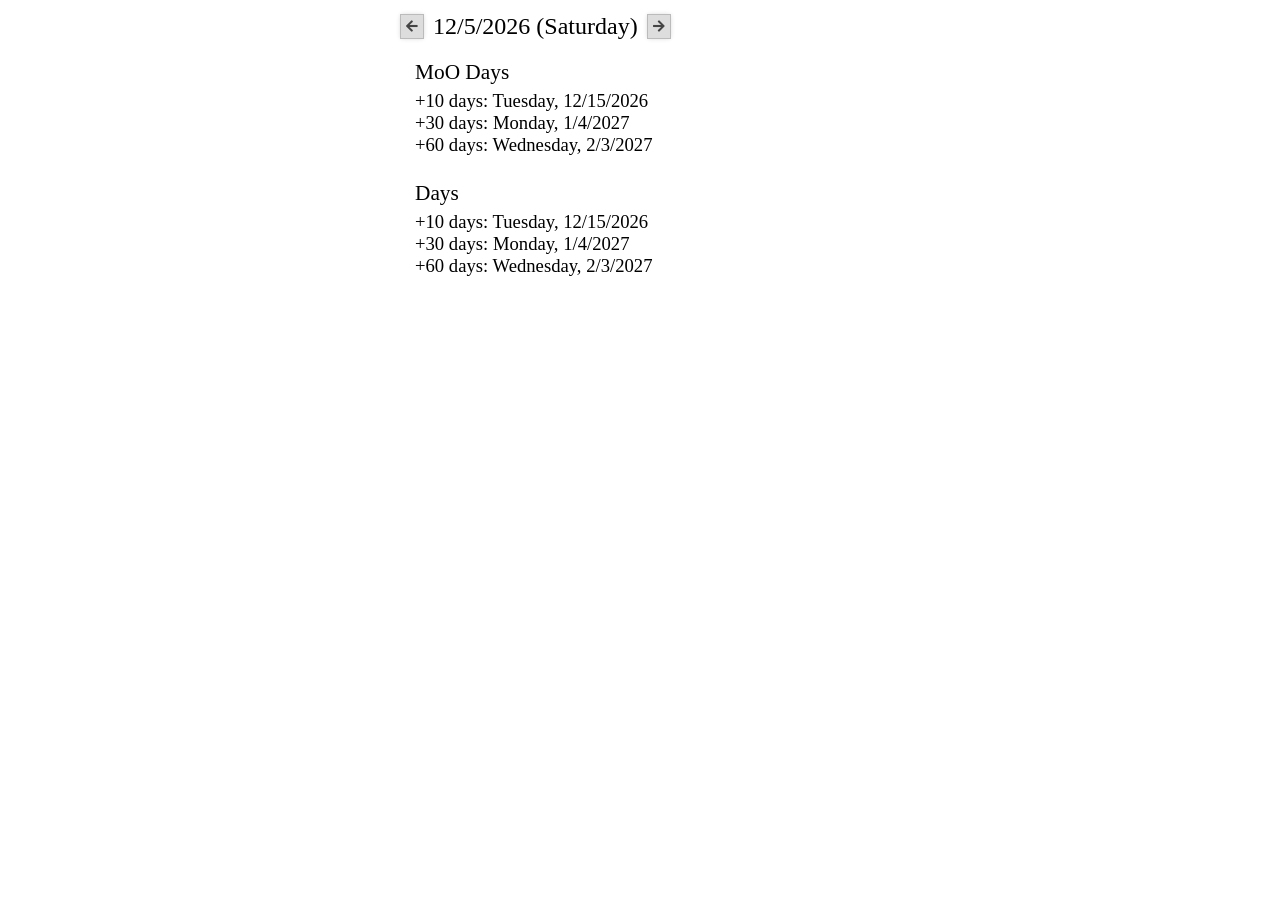
<file: index.htm>
<!doctype <!DOCTYPE html>
<html>
<head>
    <meta charset="utf-8" />
    <meta http-equiv="X-UA-Compatible" content="IE=edge">
    <title>Date Math</title>
    <meta name="viewport" content="width=device-width, initial-scale=1">
    <link rel="stylesheet" href="https://use.fontawesome.com/releases/v5.6.3/css/all.css" integrity="sha384-UHRtZLI+pbxtHCWp1t77Bi1L4ZtiqrqD80Kn4Z8NTSRyMA2Fd33n5dQ8lWUE00s/" crossorigin="anonymous">
    <link rel="stylesheet" type="text/css" media="screen" href="main.css" />
    <script src="main.js"></script>
</head>
<body>
    <div class="main">
        <div class="header">
            <button class="dateButton" id="prevDate"><i class="fa fa-arrow-left"></i></button>
            <div id="selectedDate"></div>
            <button class="dateButton" id="nextDate"><i class="fa fa-arrow-right"></i></button>
        </div>
        <div class="results">
            <div class="resultHeader">MoO Days</div>
            <div class="resultSet">
                <div id="mooData"></div>
            </div>
            
            <div class="resultHeader">Days</div>
            <div class="resultSet">
                <div id="daysData"></div>
            </div>
        </div>
    </div>
</body>
</html>
</file>
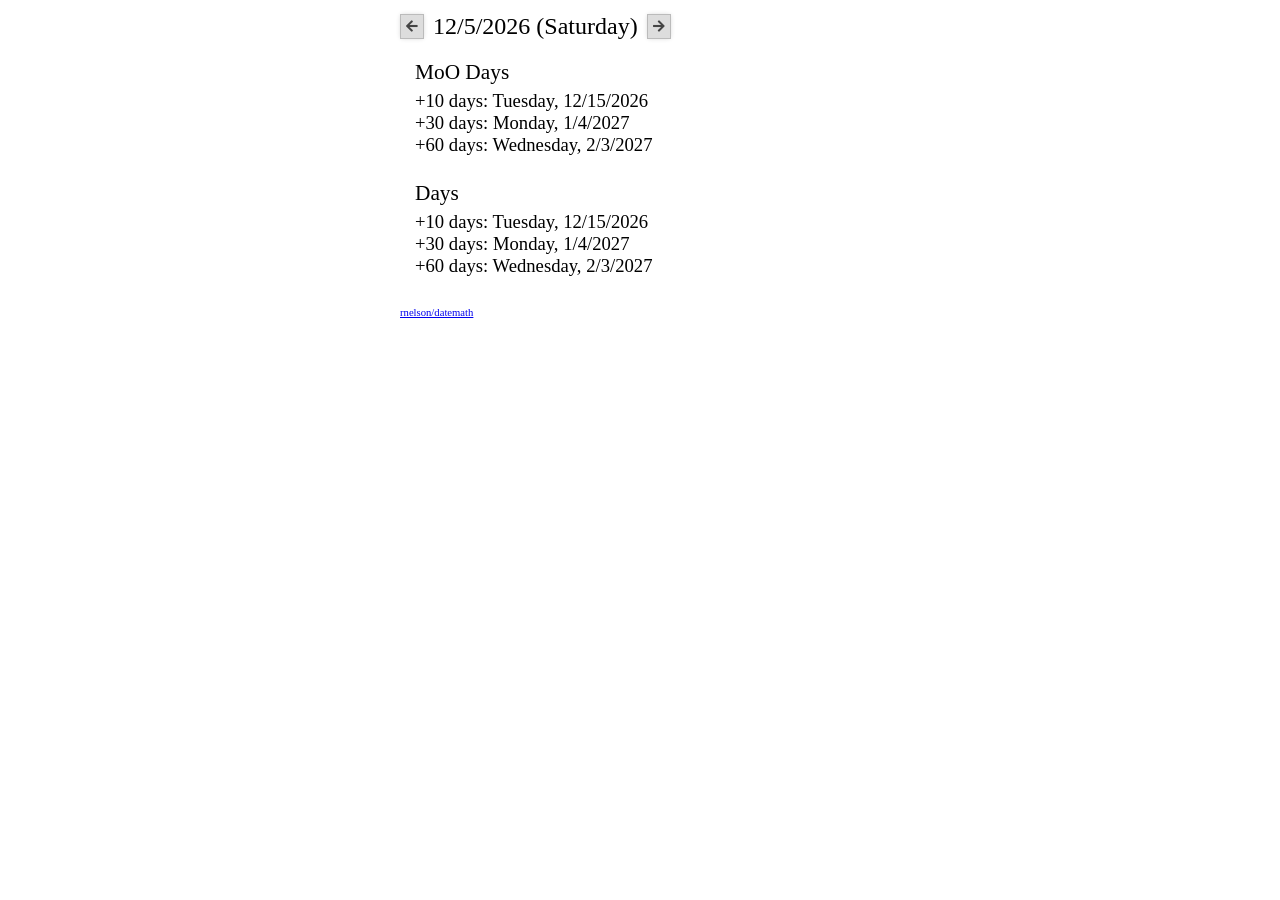
<file: index.html>
<!doctype <!DOCTYPE html>
<html>
<head>
    <meta charset="utf-8" />
    <meta http-equiv="X-UA-Compatible" content="IE=edge">
    <title>Date Math</title>
    <meta name="viewport" content="width=device-width, initial-scale=1">
    <link rel="stylesheet" href="https://use.fontawesome.com/releases/v5.6.3/css/all.css" integrity="sha384-UHRtZLI+pbxtHCWp1t77Bi1L4ZtiqrqD80Kn4Z8NTSRyMA2Fd33n5dQ8lWUE00s/" crossorigin="anonymous">
    <link rel="stylesheet" type="text/css" media="screen" href="main.css" />
    <script src="main.js"></script>
</head>
<body>
    <div class="main">
        <div class="header">
            <button class="dateButton" id="prevDate"><i class="fa fa-arrow-left"></i></button>
            <div id="selectedDate"></div>
            <button class="dateButton" id="nextDate"><i class="fa fa-arrow-right"></i></button>
        </div>
        <div class="results">
            <div class="resultHeader">MoO Days</div>
            <div class="resultSet">
                <div id="mooData"></div>
            </div>
            
            <div class="resultHeader">Days</div>
            <div class="resultSet">
                <div id="daysData"></div>
            </div>
        </div>
    </div>
    <footer>
        <a href="https://github.com/rnelson/datemath">rnelson/datemath</a>
    </footer>
</body>
</html>
</file>
<file: main.css>
.header {
    display: block;
    min-width: 100px;
    max-width: 480px;
    margin: auto;
}

.resultHeader {
    display: block;
    min-width: 100px;
    max-width: 480px;
    margin: auto;
    padding: 15px 0 0 30px;
    font-size: 16pt;
}

.resultSet {
    display: block;
    min-width: 100px;
    max-width: 480px;
    margin: auto;
    padding: 5px 0 10px 30px;
    font-size: 14pt;
}

.dateButton {
    display: inline-block;
    color: #444;
    border: 1px solid #bbb;
    background: #ddd;
    box-shadow: 0 0 5px -1px rgba(0,0,0,0.2);
    cursor: pointer;
    vertical-align: middle;
    padding: 5px;
    text-align: center;
}

#selectedDate {
    display: inline-block;
    min-width: 50px;
    max-width: 380px;
    vertical-align: middle;
    padding: 5px;
    text-align: center;
    font-size: 18pt;
}

footer {
    display: block;
    min-width: 100px;
    max-width: 480px;
    margin: auto;
    padding-top: 20px;
    font-size: 8pt;
}
</file>
